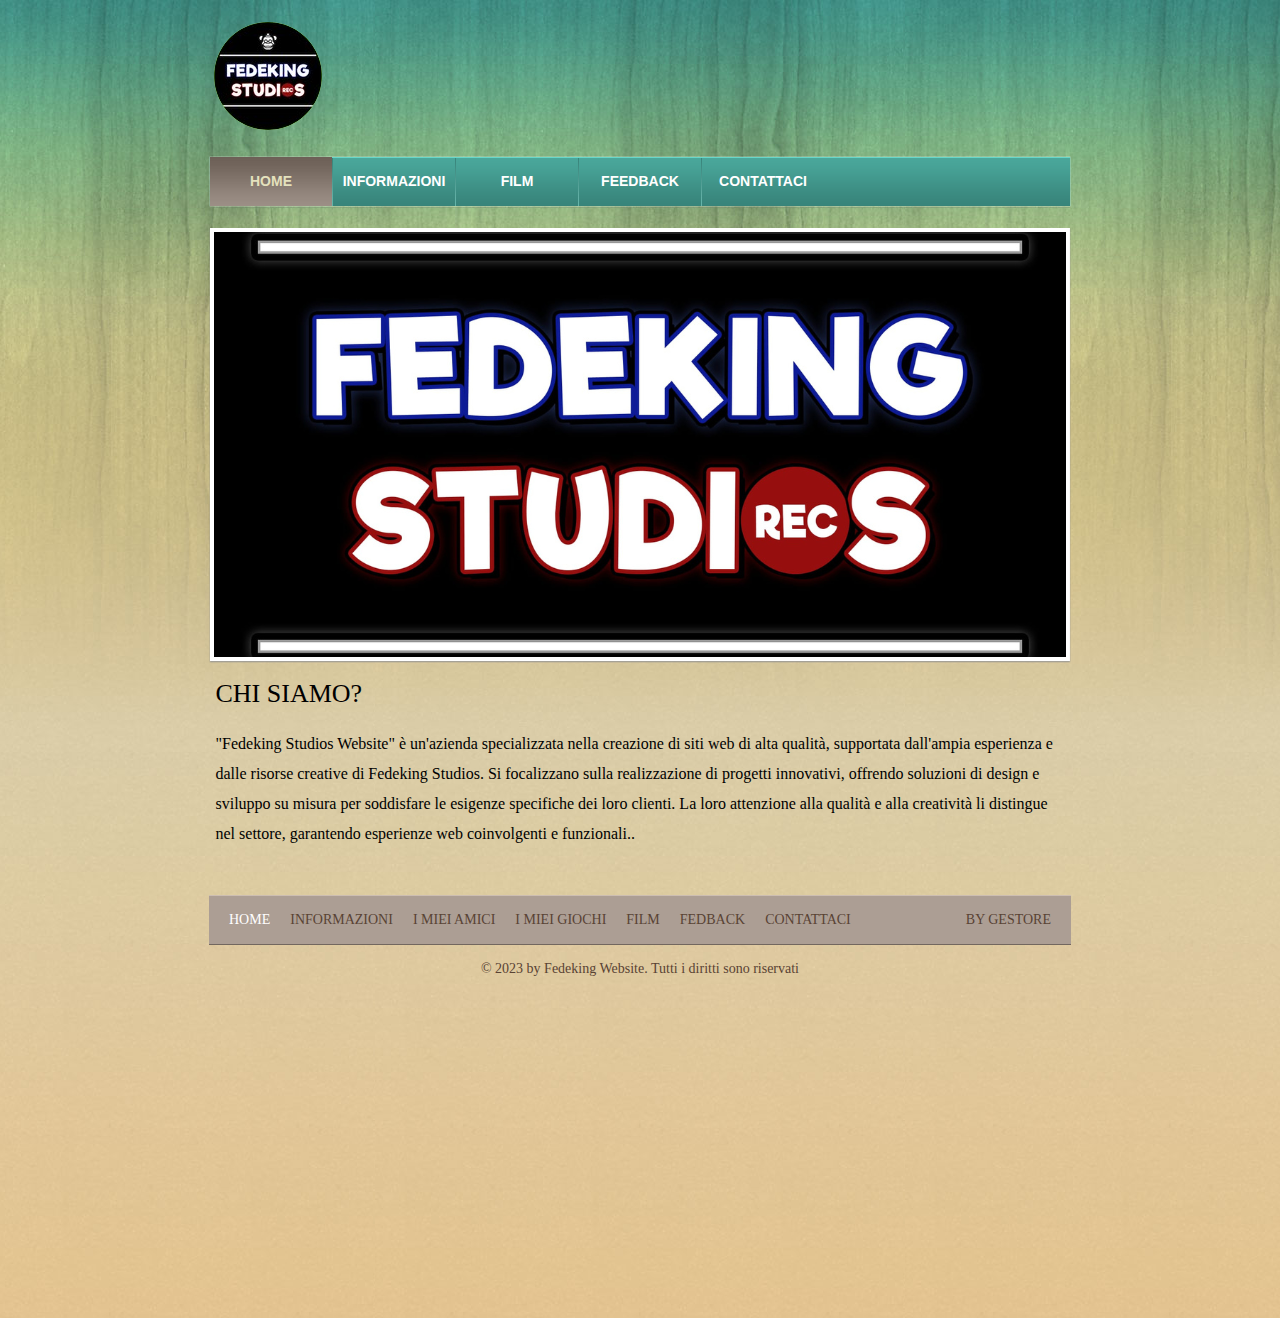
<file: index.html>
<!DOCTYPE html>
<!-- Website template by freewebsitetemplates.com -->
<html>
<head>
	<meta charset="UTF-8">
	<title>Fedeking Studios website</title>
	<link rel="stylesheet" href="css/style.css" type="text/css">
</head>
<body>
	<div id="background">
		<div id="page">
			<div id="header">
				<div id="logo">
					<a href="index.html"><img src="images/logo.png" alt="LOGO" height="112" width="118"></a>
				</div>
				<div id="navigation">
					<ul>
						<li class="selected">
							<a href="index.html">Home</a>
						</li>
						<li>
							<a href="about.html">Informazioni</a>
						<li>
							<a href="foods.html">Film</a>
						</li>
						<li>
							<a href="news.html">Feedback</a>
						</li>
						<li>
							<a href="contact.html">Contattaci</a>
						</li>
					</ul>
				</div>
			</div>
			<div id="contents">
				<div id="adbox">
					<img src="images/sea-sound.jpg" alt="Img">
					<h1>Chi siamo?</h1>
					<p>
						"Fedeking Studios Website" è un'azienda specializzata nella creazione di siti web di alta qualità, supportata dall'ampia esperienza e dalle risorse creative di Fedeking Studios. Si focalizzano sulla realizzazione di progetti innovativi, offrendo soluzioni di design e sviluppo su misura per soddisfare le esigenze specifiche dei loro clienti. La loro attenzione alla qualità e alla creatività li distingue nel settore, garantendo esperienze web coinvolgenti e funzionali.</a>.
					</p>
				</div>
				
				
			
				
				</div>
	</div>
	<div id="footer">
		<div>
			<ul class="navigation">
				<li class="active">
					<a href="index.html">Home</a>
				</li>
				<li>
					<a href="about.html">Informazioni</a>
				</li>
				<li>
					<a href="rooms.html">i miei amici</a>
				</li>
				<li>
					<a href="dives.html">I miei giochi</a>
				</li>
				<li>
					<a href="foods.html">Film</a>
				</li>
				<li>
					<a href="news.html">Fedback</a>
				</li>
				<li>
					<a href="contact.html">Contattaci</a>
				</li>
			</ul>
			<div>by gestore</div>
		</div>
		<p>
			© 2023 by Fedeking Website. Tutti i diritti sono riservati
		</p>
	</div>
</div>
</body>
</html>
</file>
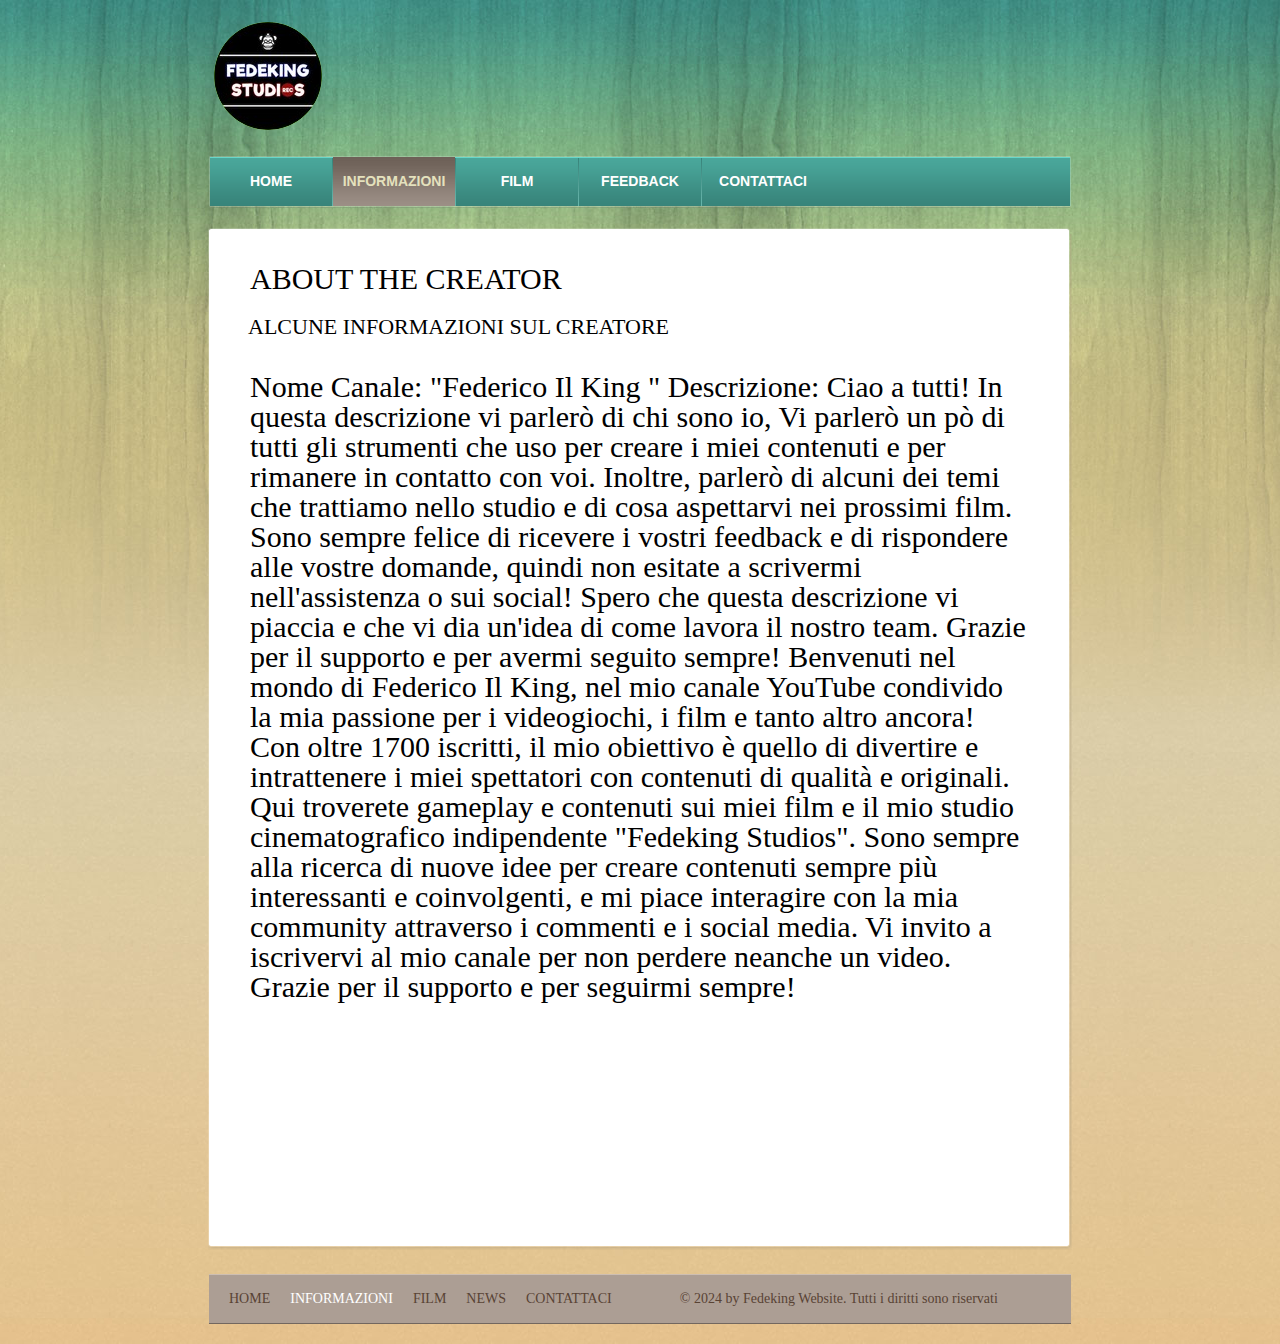
<file: about.html>
<!DOCTYPE html>
<!-- Website template by freewebsitetemplates.com -->
<html>
<head>
	<meta charset="UTF-8">
	<title>Fedeking Studios website</title>
	<link rel="stylesheet" href="css/style.css" type="text/css">
</head>
<body>
	<div id="background">
		<div id="page">
			<div id="header">
				<div id="logo">
					<a href="index.html"><img src="images/logo.png" alt="LOGO" height="112" width="118"></a>
				</div>
				<div id="navigation">
					<ul>
						<li>
							<a href="index.html">Home</a>
						</li>
						<li class="selected">
							<a href="about.html">Informazioni</a>
						</li>
						
						<li>
							<a href="foods.html">film</a>
						</li>
						<li>
							<a href="news.html">Feedback</a>
						</li>
						<li>
							<a href="contact.html">Contattaci</a>
						</li>
					</ul>
				</div>
			</div>
			<div id="contents">
				<div class="box">
					<div>
						<div class="body">
							<h1>About the creator</h1>
							<h2>alcune informazioni sul creatore</h2>
							<p>Nome Canale: "Federico Il King " Descrizione: Ciao a tutti! In questa descrizione vi parlerò di chi sono io, Vi parlerò un pò di tutti gli strumenti che uso per creare i miei contenuti e per rimanere in contatto con voi. Inoltre, parlerò di alcuni dei temi che trattiamo nello studio e di cosa aspettarvi nei prossimi film. Sono sempre felice di ricevere i vostri feedback e di rispondere alle vostre domande, quindi non esitate a scrivermi nell'assistenza o sui social! Spero che questa descrizione vi piaccia e che vi dia un'idea di come lavora il nostro team. Grazie per il supporto e per avermi seguito sempre!

								Benvenuti nel mondo di Federico Il King, nel mio canale YouTube condivido la mia passione per i videogiochi, i film e tanto altro ancora! Con oltre 1700 iscritti, il mio obiettivo è quello di divertire e intrattenere i miei spettatori con contenuti di qualità e originali. Qui troverete gameplay e contenuti sui miei film e il mio studio cinematografico indipendente "Fedeking Studios". Sono sempre alla ricerca di nuove idee per creare contenuti sempre più interessanti e coinvolgenti, e mi piace interagire con la mia community attraverso i commenti e i social media. Vi invito a iscrivervi al mio canale per non perdere neanche un video. Grazie per il supporto e per seguirmi sempre!
								</p>
								


 
 
  

  


  <div>
</div>
</div>
</div>
</div>

</div>
</div>
<div id="footer">
<div>
<ul class="navigation">
<li>
<a href="index.html">Home</a>
</li>
<li class="active">
<a href="about.html">Informazioni</a>
</li>
<li>
<a href="foods.html">Film</a>
</li>
<li>
<a href="news.html">News</a>
</li>
<li>
<a href="contact.html">Contattaci</a>
</li>
</ul>
<p>
	ㅤㅤㅤㅤㅤㅤㅤㅤㅤㅤㅤㅤㅤㅤㅤㅤㅤㅤㅤㅤㅤㅤㅤㅤㅤㅤㅤㅤㅤㅤ© 2024 by Fedeking Website. Tutti i diritti sono riservati
</p>

</body>
</html>
</file>
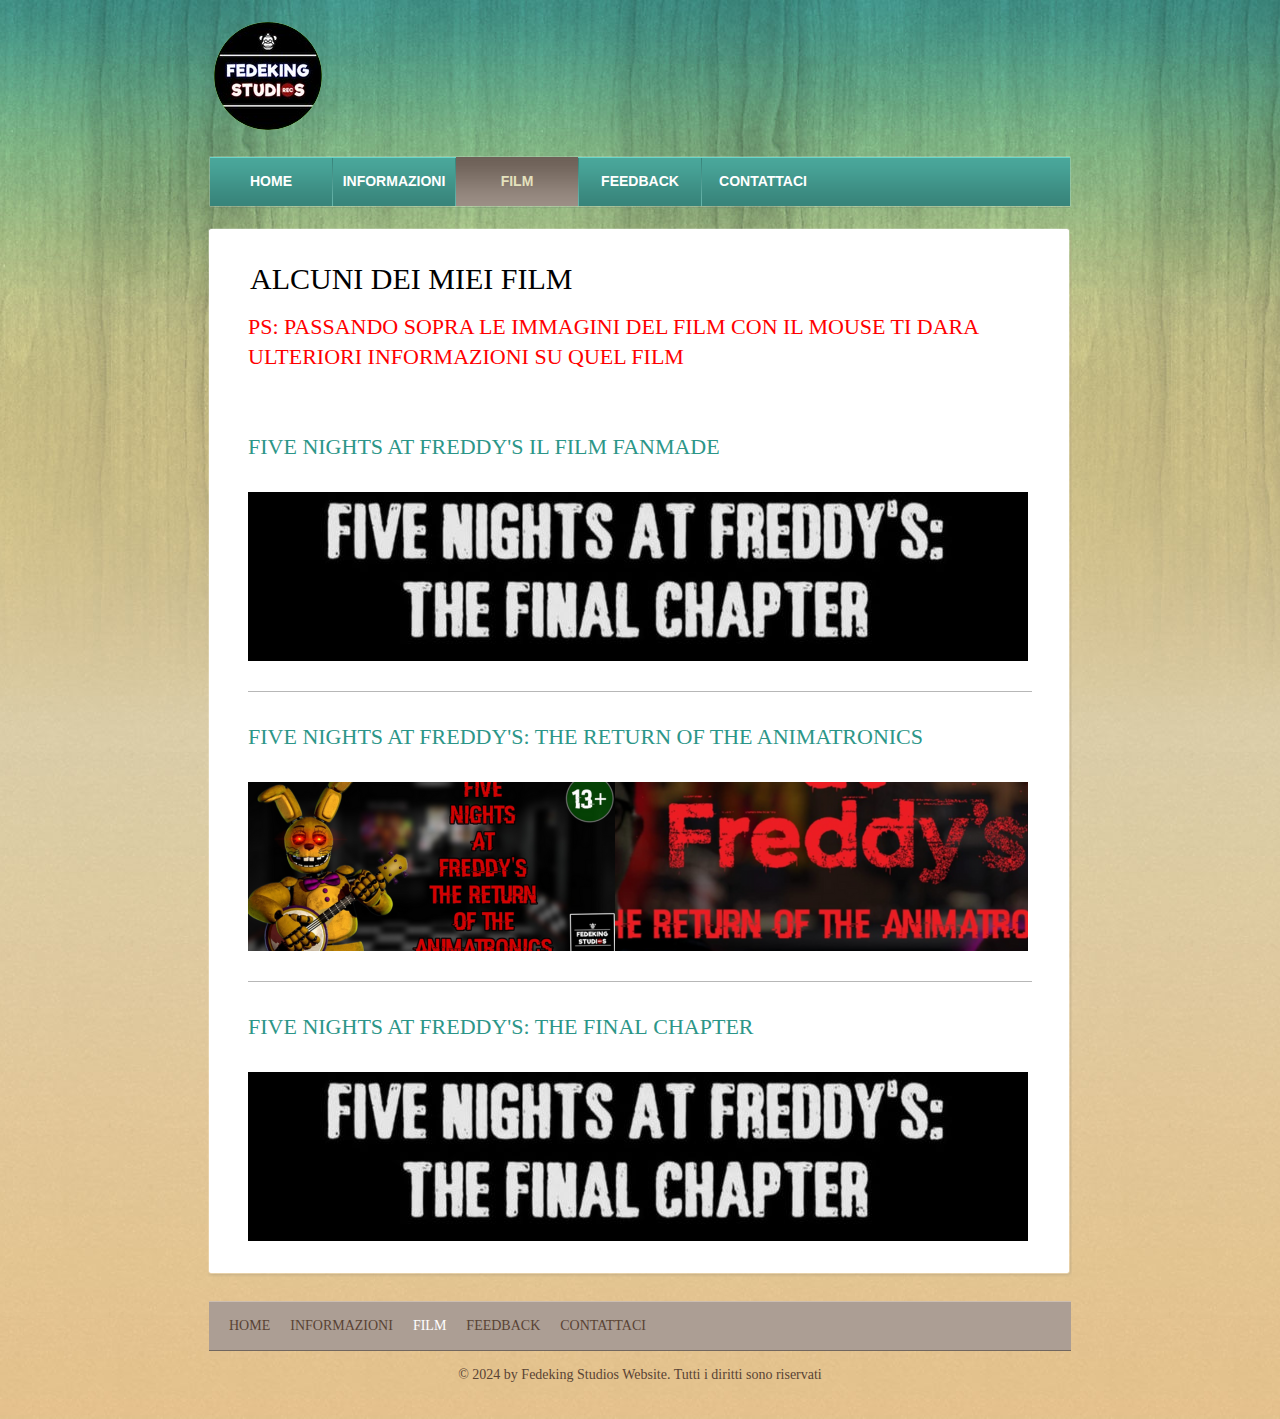
<file: foods.html>
<!DOCTYPE html>
<!-- Website template by freewebsitetemplates.com -->
<html>
<head>
	<meta charset="UTF-8">
	<title>Fedeking Studios website</title>
	<link rel="stylesheet" href="css/style.css" type="text/css">
</head>
<body>
	<div id="background">
		<div id="page">
			<div id="header">
				<div id="logo">
					<a href="index.html"><img src="images/logo.png" alt="LOGO" height="112" width="118"></a>
				</div>
				<div id="navigation">
					<ul>
						<li>
							<a href="index.html">Home</a>
						</li>
						<li>
							<a href="about.html">Informazioni</a>
						</li>
						<li class="selected">
							<a href="foods.html">Film</a>
						</li>
						<li>
							<a href="news.html">Feedback</a>
						</li>
						<li>
							<a href="contact.html">Contattaci</a>
						</li>
					</ul>
				</div>
			</div>
			<div id="contents">
				<div class="box">
					<div>
						<div class="body">
							<h1>alcuni dei miei film</h1>
							<h2 style="color: #FF0000;">PS: passando sopra le immagini del film con il mouse ti dara ulteriori informazioni su quel film</h2>

							<ul id="foods">
			
								<li>
									<h2><a href="foods.html">five nights at freddy's il film fanmade</a></h2>
									<div class="infos">
										<a href="foods.html"><img src="images/buffet.jpg" alt="Img" height="169" width="780"><span class="cover"></span></a>
										<p>
											<span>Trama</span>Micheal Afton torna da lavoro si mette a dormire fa degli incubi e uccide suo padre William
										</p>
									</div>
								</li>
					                <li>
									<h2><a href="foods.html">five nights at freddy's: the return of the animatronics</a></h2>
									<div class="infos">
										<a href="foods.html"><img src="images/pizza.png" alt="Img" height="169" width="780"><span class="cover"></span></a>
										<p>
											<span>Trama</span>Gli animatronics sono tornati insieme a William per uccidere Micheal
										</p>
									</div>
								</li>
								<li>
									<h2><a href="foods.html">Five Nights At Freddy's: The Final Chapter</a></h2>
									<div class="infos">
										<a href="foods.html"><img src="images/buffet.jpg" alt="Img" height="169" width="780"><span class="cover"></span></a>
										<p>
											<span>Trama</span>IN ARRIVO...
										</p>
									</div>
								</li>
						</div>
					</div>
				</div>
			</div>
		</div>
		<div id="footer">
			<div>
				<ul class="navigation">
					<li>
						<a href="index.html">Home</a>
					</li>
					<li>
						<a href="about.html">Informazioni</a>
					</li>
					<li class="active">
						<a href="foods.html">Film</a>
					</li>
					<li>
						<a href="news.html">Feedback</a>
					</li>
					<li>
						<a href="contact.html">Contattaci</a>
					</li>
				</ul>
				
			</div>
			<p>
				© 2024 by Fedeking Studios Website. Tutti i diritti sono riservati
			</p>
		</div>
	</div>
</body>
</html>
</file>
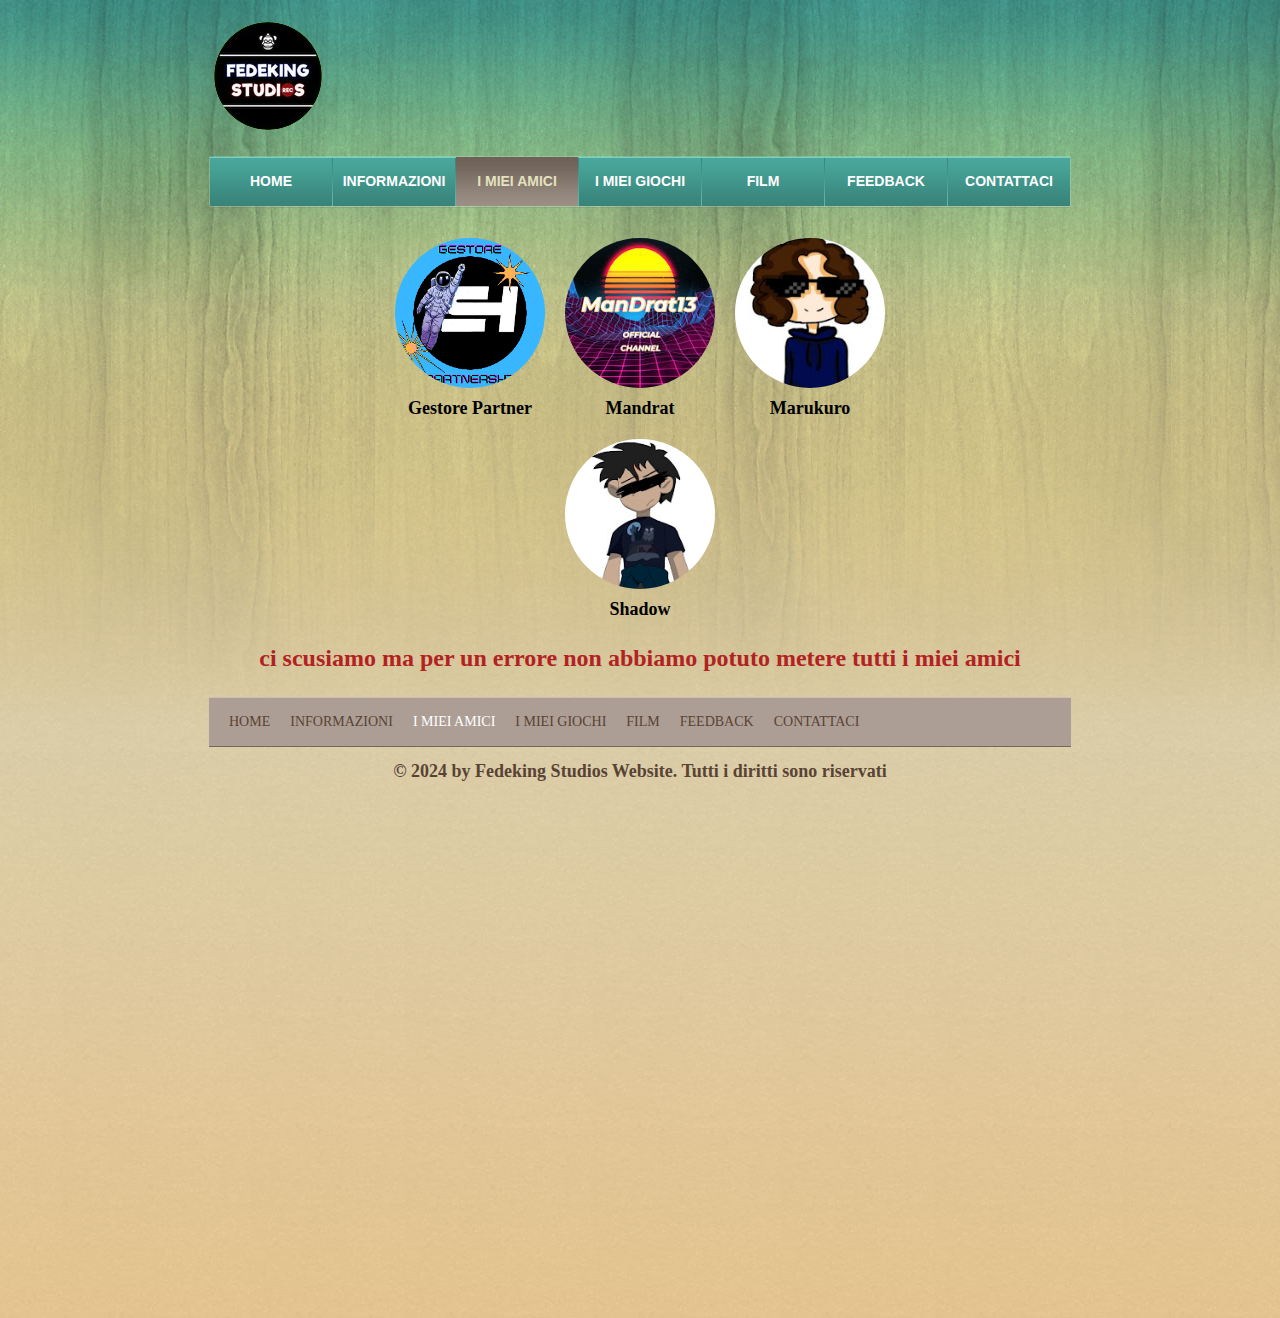
<file: rooms.html>
<!DOCTYPE html>
<!-- Website template by freewebsitetemplates.com -->
<html>
<head>
	<meta charset="UTF-8">
	<title>Fedeking Studios website</title>
	<link rel="stylesheet" href="css/friend.css" type="text/css">
</head>
<body>
	<div id="background">
		<div id="page">
			<div id="header">
				<div id="logo">
					<a href="index.html"><img src="images/logo.png" alt="LOGO" height="112" width="118"></a>
				</div>
				<div id="navigation">
					<ul>
						<li>
							<a href="index.html">Home</a>
						</li>
						<li>
							<a href="about.html">Informazioni</a>
						</li>
						<li class="selected">
							<a href="rooms.html">I miei Amici</a>
						</li>
						<li>
							<a href="dives.html">I miei giochi</a>
						</li>
						<li>
							<a href="foods.html">Film</a>
						</li>
						<li>
							<a href="news.html">Feedback</a>
						</li>
						<li>
							<a href="contact.html">Contattaci</a>
						</li>
					</ul>
				</div>
<head>
	<title>I miei amici</title>
</head>
<body>
	<div class="container">
		<div class="friend">
			<img src="friend-image/gestore.png" alt="Amico 1">
			<p>Gestore Partner</p>
		</div>
		<div class="friend">
			<img src="friend-image/mandrat.png" alt="Amico 2">
			<p>Mandrat</p>
		</div>
		<div class="friend">
			<img src="friend-image/marukuro.png" alt="Amico 3">
			<p>Marukuro</p>
		</div>
	<div class="friend">
		<img src="friend-image/shadow.png" alt="Amico 3">
		<p>Shadow</p>
		<h2><span style="color: yellow; font-size: 1.2em;"></span> <span style="color: firebrick;">ci scusiamo ma per un errore non abbiamo potuto metere tutti i miei amici</h2>	</span> <span style="color: yellow; font-size: 1.2em;"></span>
</body>
<div id="footer">
    <div>
        <ul class="navigation">
            <li>
                <a href="index.html">Home</a>
            </li>
            <li>
                <a href="about.html">Informazioni</a>
            </li>
            <li class="active">
                <a href="rooms.html">I miei amici</a>
            </li>
            <li>
                <a href="dives.html">I miei giochi</a>
            </li>
            <li>
                <a href="foods.html">Film</a>
            </li>
            <li>
                <a href="news.html">Feedback</a>
            </li>
            <li>
                <a href="contact.html">Contattaci</a>
            </li>
        </ul>
        
    </div>
    <p>
        © 2024 by Fedeking Studios Website. Tutti i diritti sono riservati
    </p>
</div>
</div>
</body>
</html>
</html>
</file>
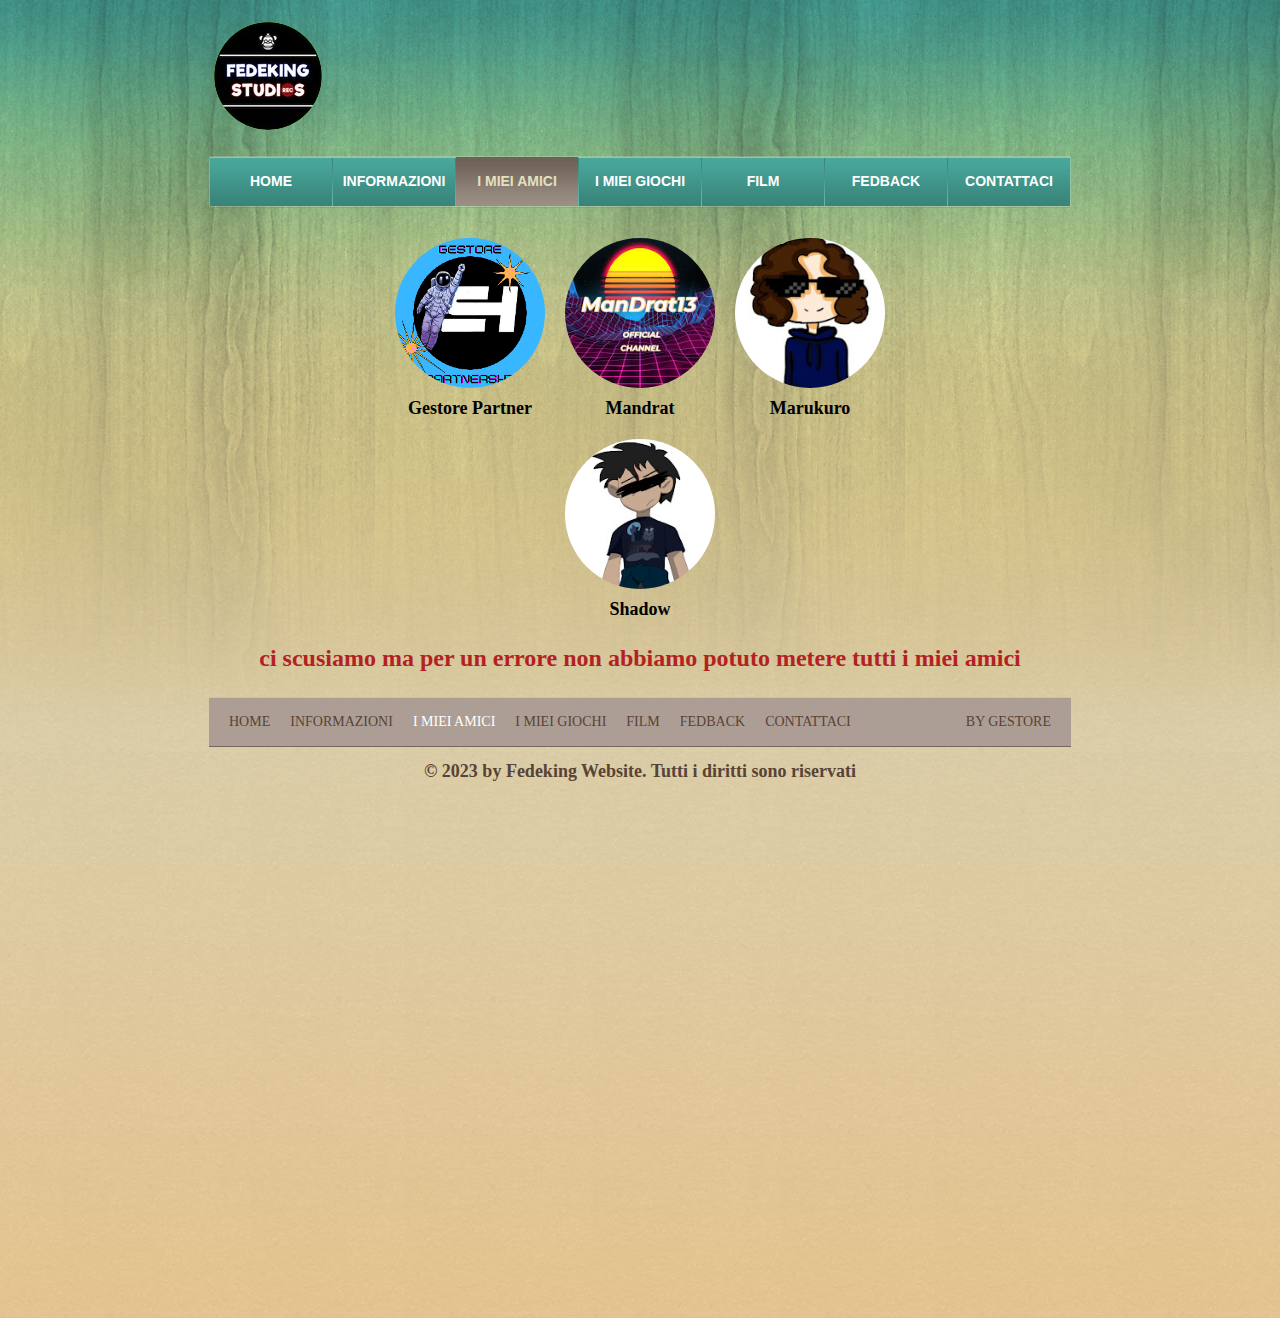
<file: test finale.html>
<!DOCTYPE html>
<!-- Website template by freewebsitetemplates.com -->
<html>
<head>
	<meta charset="UTF-8">
	<title>Fedeking Studios website</title>
	<link rel="stylesheet" href="css/friend.css" type="text/css">
</head>
<body>
	<div id="background">
		<div id="page">
			<div id="header">
				<div id="logo">
					<a href="index.html"><img src="images/logo.png" alt="LOGO" height="112" width="118"></a>
				</div>
				<div id="navigation">
					<ul>
						<li>
							<a href="index.html">Home</a>
						</li>
						<li>
							<a href="about.html">Informazioni</a>
						</li>
						<li class="selected">
							<a href="rooms.html">I miei Amici</a>
						</li>
						<li>
							<a href="dives.html">I miei giochi</a>
						</li>
						<li>
							<a href="foods.html">Film</a>
						</li>
						<li>
							<a href="news.html">Fedback</a>
						</li>
						<li>
							<a href="contact.html">Contattaci</a>
						</li>
					</ul>
				</div>
<head>
	<title>I miei amici</title>
</head>
<body>
	<div class="container">
		<div class="friend">
			<img src="friend-image/gestore.png" alt="Amico 1">
			<p>Gestore Partner</p>
		</div>
		<div class="friend">
			<img src="friend-image/mandrat.png" alt="Amico 2">
			<p>Mandrat</p>
		</div>
		<div class="friend">
			<img src="friend-image/marukuro.png" alt="Amico 3">
			<p>Marukuro</p>
		</div>
	<div class="friend">
		<img src="friend-image/shadow.png" alt="Amico 3">
		<p>Shadow</p>
		<h2><span style="color: yellow; font-size: 1.2em;"></span> <span style="color: firebrick;">ci scusiamo ma per un errore non abbiamo potuto metere tutti i miei amici</h2>	</span> <span style="color: yellow; font-size: 1.2em;"></span>
</body>
<div id="footer">
    <div>
        <ul class="navigation">
            <li>
                <a href="index.html">Home</a>
            </li>
            <li>
                <a href="about.html">Informazioni</a>
            </li>
            <li class="active">
                <a href="rooms.html">I miei amici</a>
            </li>
            <li>
                <a href="dives.html">I miei giochi</a>
            </li>
            <li>
                <a href="foods.html">Film</a>
            </li>
            <li>
                <a href="news.html">Fedback</a>
            </li>
            <li>
                <a href="contact.html">Contattaci</a>
            </li>
        </ul>
        <div>by gestore</div>
    </div>
    <p>
        © 2023 by Fedeking Website. Tutti i diritti sono riservati
    </p>
</div>
</div>
</body>
</html>
</html>
</file>
<file: css/style.css>
/* Website template by freewebsitetemplates.com */
body {
	background: #ffb744 url(../images/bg-body.jpg) repeat left bottom;
	font-family: "Times New Roman", Times, serif;
	margin: 0;
}
#background {
	background: url(../images/bg-pattern.jpg) repeat-x center top;
	min-height: 1318px;
}
#page {
	width: 960px;
	margin: 0 auto;
}
img {
	border: 0;
}
/*------------------------------ Sprites ------------------------------*/
#navigation li, #navigation li a:hover, #navigation li.selected a {
	background-image: url(../images/bg-menu.png);
	background-repeat: repeat-x;
}
#contents div.box, #contents div.box > div, #contents div.body {
	background-image: url(../images/content-box.png);
	background-repeat: no-repeat;
}
#main div.box, #main div.box > div, #main div.box > div > div {
	background-image: url(../images/bg-box.png);
	background-repeat: no-repeat;
}
/*------------------------------ HEADER ------------------------------*/
#header {
	margin-bottom: 20px;
	padding-top: 20px;
}
/** Logo **/
#logo {
	float: left;
	margin-bottom: 20px;
	margin-left: 49px;
}
/** Navigation **/
#navigation {
	background: url(../images/bg-navigation.png) no-repeat;
	clear: both;
	height: 50px;
	width: 860px;
	margin: 0 auto;
	padding: 1px;
}
#navigation ul {
	display: inline-block;
	width: 860px;
	list-style: none;
	margin: 0;
	padding: 0;
}
#navigation li {
	float: left;
	background-position: 0 -118px;
	background-repeat: no-repeat;
	height: 49px;
	width: 122px;
	margin: 0;
	padding-left: 1px;
	text-align: center;
}
#navigation li:first-child {
	background: none;
	margin-left: 0;
	padding-left: 0;
}
#navigation li a {
	color: #fff;
	display: block;
	font: bold 14px/48px Arial, Helvetica, sans-serif;
	height: 49px;
	text-decoration: none;
	text-transform: uppercase;
}
#navigation li a:hover {
	background-position: 0 -59px;
	color: #6d6157;
}
#navigation li.selected a {
	background-position: 0 0;
	color: #e4e1bd;
}
/*------------------------------ CONTENTS ------------------------------*/
#contents {
	display: inline-block;
	width: 865px;
	padding: 0 47px;
}
#contents h1 {
	color: #000000;
	font: 26px/30px "Times New Roman", Times, serif;
	margin: 18px 0 20px;
	padding-left: 2px;
	text-transform: uppercase;
}
#contents div.body h1, #contents h2 {
	color: #000000;
	font: 30px/30px "Times New Roman", Times, serif;
	margin: 0 0 18px;
	text-transform: uppercase;
}
#contents h2 {
	font-size: 22px;
	margin: 0 0 30px;
}
#contents h2 a {
	color: #2c9688;
	text-decoration: none;
}
#contents p {
	color: #000000;
	font-size: 30px;
	line-height: 30px;
	margin: 0;
	padding: 0 0 24px 2px;
}
#contents p a {
	color: #5a4535;
}
#contents p a:hover, #news div.sidebar ul li a:hover {
	color: #917157;
}
/** box-shadow **/
#contents div.box {
	background-position: left bottom;
	margin-bottom: 20px;
	margin-left: 1px;
	padding: 0 0 6px;
}
#contents div.box > div {
	background-position: -1745px top;
	padding: 6px 0 0;
}
#contents div.body {
	background-position: -871px top;
	background-repeat: repeat-y;
	min-height: 980px;
	padding: 30px 40px 0;
}
/** Adbox **/
#adbox {
	background: url(../images/bg-adbox.png) no-repeat left top;
	width: 852px;
	margin: 0 auto;
	padding: 4px 5px 18px;
}
#adbox p {
	font-size: 16px;
}
.ads {
	float: right;
	width: 220px;
	border-left: 1px solid #bbbbbb;
	margin-left: 20px;
	padding-left: 20px;
}
hr {
	border:0;
	border-top: 1px solid #bbbbbb;
	margin-bottom: 30px;
}
/** MAIN **/
#main {
	float: left;
	min-height: 100px;
	width: 566px;
}
#main div.box {
	background-position: left bottom;
	margin-bottom: 12px;
	padding: 0 0 6px;
}
#main div.box > div {
	background-position: -1145px top;
	padding: 6px 0 0;
}
#main div.box > div > div {
	background-position: -572px top;
	background-repeat: repeat-y;
	padding: 17px;
}
#main div.box h3 {
	color: #316e66;
	font-weight: normal;
	letter-spacing: 1px;
	border-bottom: 1px dotted #9c8964;
	margin: 0;
	padding: 0 0 12px;
	text-transform: uppercase;
}
#main div.box h4 {
	font: 22px/24px "Times New Roman", Times, serif;
	font-weight: normal;
	margin: 6px 0 0;
}
#main div.box h4 a {
	color: #5a4535;
	text-decoration: none;
}
#main div.box ul {
	list-style: none;
	margin: 0;
	padding: 0;
}
#main div.box ul li {
	border-bottom: 1px dotted #9c8964;
}
#main div.box ul li span {
	color: #5a4535;
	display: block;
	font-size: 14px;
	margin-bottom: 12px;
}
#main div.box ul li p {
	line-height: 24px;
	padding: 0 0 3px;
}
/** SIDEBAR **/
#sidebar {
	float: right;
	height: auto;
	width: 285px;
}
#sidebar div.section {
	height: 144px;
	margin-bottom: 12px;
}
#sidebar div.section:first-child {
	padding: 3px 0 0;
}
#sidebar div.section > a:hover {
	filter:alpha(opacity=60);
	opacity: 0.6;
}
/** testimonials **/
#contents div#testimonials h3 {
	color: #2c9688;
	font-weight: normal;
	letter-spacing: 1px;
	border-bottom: 0;
	padding-bottom: 0;
}
#testimonials p {
	display: inline-block;
	line-height: 24px;
	padding-bottom: 3px;
}
#testimonials p span {
	float: right;
}
#testimonials p span a {
	color: #2c9688;
	text-decoration: none;
}
#testimonials p span a:hover {
	color: #2c9688;
}
/** Rooms, Foods Dive Sites **/
#rooms, #foods, #sites {
	list-style: none;
	margin: 0;
	padding: 0;
}
#rooms li, #foods li, #sites li {
	display: inline-block;
	width: 784px;
	border-top: 1px solid #b7b7b7;
	padding: 30px 0;
	position: relative;
}
#rooms li:first-child, #foods li:first-child, #sites li:first-child {
	border-top: 0;
}
#rooms li img {
	float: left;
	border: 1px solid #2c9688;
	margin-right: 15px;
}
#rooms .rate {
	color: #316e66;
	display: inline-block;
	font: 16px/35px "Times New Roman", Times, serif;
	height: 35px;
	width: 138px;
	border: 1px solid #5a4535;
	text-align: center;
	position: absolute;
	bottom: 30px;
}
/** Food **/
#foods li > div.infos {
	height: 169px;
	width: 780px;
	position: relative;
}
#foods li > div.infos p {
	background: url(../images/bg-foodDetail.png) repeat;
	color: #316e66;
	display: none;
	height: 60px;
	width: 740px;
	padding: 6px 20px 0;
	position: absolute;
	left: 0;
	bottom: 0;
}
#foods li > div.infos p span {
	display: block;
	font: 22px/22px "Times New Roman", Times, serif;
}
#foods li > div.infos:hover span.cover {
	background: url(../images/bg-foodInfos.png) repeat;
	display: inline-block;
	height: 100%;
	width: 100%;
	position: absolute;
	left: 0;
	top: 0;
}
#foods li > div.infos:hover p {
	display: block;
}
/** Dive Site **/
#sites li {
	padding-bottom: 0;
}
#sites li img {
	float: right;
	border: 1px solid #2c9688;
	margin-left: 15px;
}
/** News **/
#news {
	display: inline-block;
	width: 784px;
}
#news > div {
	width: 560px;
	border-right: 1px solid #bbbbbb;
	padding-right: 35px;
}
#news > div img {
	border: 1px solid #2c9688;
	margin-bottom: 20px;
}
#news > div h2 {
	margin-bottom: 12px;
}
#news > div span {
	color: #5a4535;
	display: block;
	font: 15px/24px "Times New Roman", Times, serif;
	margin-bottom: 30px;
}
#news > div span.author {
	color: #2c9688;
	display: block;
	font-size: 14px;
	margin-bottom: 20px;
}
#news div.sidebar {
	float: right;
	width: 160px;
	border: 0;
	padding: 0;
}
#news div.sidebar h3 {
	color: #2c9688;
	font-size: 20px;
	font-weight: normal;
	border-top: 1px solid #b7b7b7;
	margin: 0 0 12px;
	padding-top: 18px;
	text-transform: uppercase;
}
#news div.sidebar h3:first-child {
	border: 0;
	padding-top: 0px;
}
#news div.sidebar ul {
	list-style: none;
	margin: 0 0 8px;
	padding: 0;
}
#news div.sidebar ul li a {
	color: #5a4535;
	display: inline-block;
	font-size: 15px;
	margin-bottom: 6px;
	text-decoration: none;
}
#news ul li {
	margin-bottom: 12px;
}
/** Contact **/
#contact form {
	float: right;
	color: #5a4535;
	height: 320px;
	width: 420px;
	border: 1px solid #5a4535;
	padding: 19px 19px 6px;
}
#contact form table {
	border-collapse: collapse;
}
#contact form table td {
	padding-bottom: 6px;
}
#contact table td:first-child {
	font-size: 14px;
	line-height: 30px;
	width: 180px;
	text-transform: uppercase;
}
#contact table td.txtarea {
	vertical-align: top;
}
#contact form input {
	height: 17px;
	line-height: 17px;
	width: 278px;
	border: 1px solid #5a4535;
	border-radius: 2px;
}
#contact textarea {
	height: 143px;
	line-height: 17px;
	width: 338px;
	border: 1px solid #5a4535;
	border-radius: 2px;
	overflow: auto;
	resize: none;
}
#contact input.btn {
	background: url(../images/btn-send.png) no-repeat -70px 0;
	cursor: pointer;
	height: 26px;
	width: 60px;
	border: 0;
	padding: 0;
	margin: 0;
}
#contact input.btn:hover {
	background-position: 0 0;
}
#contact p span {
	display: block;
	text-transform: uppercase;
}
/*------------------------------ FOOTER ------------------------------*/
#footer {
	color: #594334;
	font-size: 14px;
	line-height: 48px;
	margin: -38px 0 20px;
	padding-top: 42px;
	text-transform: uppercase;
}
#footer > div {
	background-color: #ac9e94;
	height: 48px;
	width: 822px;
	border-bottom: 1px solid #72675f;
	border-top: 1px solid #cdbeb2;
	margin: 0 auto;
	padding: 0 20px;
	text-align: right;
}
#footer ul.navigation {
	float: left;
	display: inline-block;
	list-style: none;
	margin: 0;
	padding: 0;
}
#footer ul.navigation li {
	float: left;
	margin-right: 10px;
}
#footer ul.navigation li a {
	color: #594334;
	padding: 0 5px;
	text-decoration: none;
}
#footer ul.navigation li:first-child a {
	border-left: 0;
	padding-left: 0;
}
#footer ul.navigation li a:hover {
	color: #eee7c3;
}
#footer ul.navigation li.active a {
	color: #fff;
}
#footer p {
	margin: 0;
	text-align: center;
	text-transform: none;
}
/** Connect **/
#connect {
	float: right;
	display: inline-block;
	line-height: 26px;
	margin: 12px 0 0;
}
#connect a {
	background: url(../images/icons.png) no-repeat;
	display: inline-block;
	height: 23px;
	width: 23px;
	margin-left: 10px;
}
#connect a.pinterest {
	background-position: 0 -33px;
}
#connect a.facebook {
	background-position: 0 -98px;
}
#connect a.twitter {
	background-position: 0 -164px;
	width: 28px;
}
#connect a.googleplus {
	background-position: 0 -230px;
}
#connect a.pinterest:hover {
	background-position: 0 0;
}
#connect a.facebook:hover {
	background-position: 0 -65px;
}
#connect a.twitter:hover {
	background-position: 0 -131px;
}
#connect a.googleplus:hover {
	background-position: 0 -197px;
}
</file>
<file: css/friend.css>
.container {
	display: flex;
	flex-wrap: wrap;
	justify-content: center;
	align-items: center;
	padding: 20px;
	box-sizing: border-box;
}

.friend {
	display: flex;
	flex-direction: column;
	align-items: center;
	margin: 10px;
	text-align: center;
}

.friend img {
	border-radius: 50%;
	width: 150px;
	height: 150px;
	object-fit: cover;
	object-position: center;
	margin-bottom: 10px;
}

.friend p {
	font-weight: bold;
	font-size: 18px;
	margin: 0;
}




/* Website template by freewebsitetemplates.com */
body {
background: #ffb744 url(../images/bg-body.jpg) repeat left bottom;
font-family: "Times New Roman", Times, serif;
margin: 0;
}
#background {
background: url(../images/bg-pattern.jpg) repeat-x center top;
min-height: 1318px;
}
#page {
width: 960px;
margin: 0 auto;
}
img {
border: 0;
}
/*------------------------------ Sprites ------------------------------*/
#navigation li, #navigation li a:hover, #navigation li.selected a {
background-image: url(../images/bg-menu.png);
background-repeat: repeat-x;
}
#contents div.box, #contents div.box > div, #contents div.body {
background-image: url(../images/content-box.png);
background-repeat: no-repeat;
}
#main div.box, #main div.box > div, #main div.box > div > div {
background-image: url(../images/bg-box.png);
background-repeat: no-repeat;
}
/*------------------------------ HEADER ------------------------------*/
#header {
margin-bottom: 20px;
padding-top: 20px;
}
/** Logo **/
#logo {
float: left;
margin-bottom: 20px;
margin-left: 49px;
}
/** Navigation **/
#navigation {
background: url(../images/bg-navigation.png) no-repeat;
clear: both;
height: 50px;
width: 860px;
margin: 0 auto;
padding: 1px;
}
#navigation ul {
display: inline-block;
width: 860px;
list-style: none;
margin: 0;
padding: 0;
}
#navigation li {
float: left;
background-position: 0 -118px;
background-repeat: no-repeat;
height: 49px;
width: 122px;
margin: 0;
padding-left: 1px;
text-align: center;
}
#navigation li:first-child {
background: none;
margin-left: 0;
padding-left: 0;
}
#navigation li a {
color: #fff;
display: block;
font: bold 14px/48px Arial, Helvetica, sans-serif;
height: 49px;
text-decoration: none;
text-transform: uppercase;
}
#navigation li a:hover {
background-position: 0 -59px;
color: #6d6157;
}
#navigation li.selected a {
background-position: 0 0;
color: #e4e1bd;
}
/*------------------------------ CONTENTS ------------------------------*/
#contents {
display: inline-block;
width: 865px;
padding: 0 47px;
}
#contents h1 {
color: #316e66;
font: 26px/30px "Times New Roman", Times, serif;
margin: 18px 0 20px;
padding-left: 2px;
text-transform: uppercase;
}
#contents div.body h1, #contents h2 {
color: #316e66;
font: 30px/30px "Times New Roman", Times, serif;
margin: 0 0 18px;
text-transform: uppercase;
}
#contents h2 {
font-size: 22px;
margin: 0 0 30px;
}
#contents h2 a {
color: #2c9688;
text-decoration: none;
}
#contents p {
color: #5a4535;
font-size: 15px;
line-height: 30px;
margin: 0;
padding: 0 0 24px 2px;
}
#contents p a {
color: #5a4535;
}
#contents p a:hover, #news div.sidebar ul li a:hover {
color: #917157;
}
/** box-shadow **/
#contents div.box {
background-position: left bottom;
margin-bottom: 20px;
margin-left: 1px;
padding: 0 0 6px;
}
#contents div.box > div {
background-position: -1745px top;
padding: 6px 0 0;
}
#contents div.body {
background-position: -871px top;
background-repeat: repeat-y;
min-height: 980px;
padding: 30px 40px 0;
}
/** Adbox **/
#adbox {
background: url(../images/bg-adbox.png) no-repeat left top;
width: 852px;
margin: 0 auto;
padding: 4px 5px 18px;
}
#adbox p {
font-size: 16px;
}
.ads {
float: right;
width: 220px;
border-left: 1px solid #bbbbbb;
margin-left: 20px;
padding-left: 20px;
}
hr {
border:0;
border-top: 1px solid #bbbbbb;
margin-bottom: 30px;
}
/** MAIN **/
#main {
float: left;
min-height: 100px;
width: 566px;
}
#main div.box {
background-position: left bottom;
margin-bottom: 12px;
padding: 0 0 6px;
}
#main div.box > div {
background-position: -1145px top;
padding: 6px 0 0;
}
#main div.box > div > div {
background-position: -572px top;
background-repeat: repeat-y;
padding: 17px;
}
#main div.box h3 {
color: #316e66;
font-weight: normal;
letter-spacing: 1px;
border-bottom: 1px dotted #9c8964;
margin: 0;
padding: 0 0 12px;
text-transform: uppercase;
}
#main div.box h4 {
font: 22px/24px "Times New Roman", Times, serif;
font-weight: normal;
margin: 6px 0 0;
}
#main div.box h4 a {
color: #5a4535;
text-decoration: none;
}
#main div.box ul {
list-style: none;
margin: 0;
padding: 0;
}
#main div.box ul li {
border-bottom: 1px dotted #9c8964;
}
#main div.box ul li span {
color: #5a4535;
display: block;
font-size: 14px;
margin-bottom: 12px;
}
#main div.box ul li p {
line-height: 24px;
padding: 0 0 3px;
}
/** SIDEBAR **/
#sidebar {
float: right;
height: auto;
width: 285px;
}
#sidebar div.section {
height: 144px;
margin-bottom: 12px;
}
#sidebar div.section:first-child {
padding: 3px 0 0;
}
#sidebar div.section > a:hover {
filter:alpha(opacity=60);
opacity: 0.6;
}
/** testimonials **/
#contents div#testimonials h3 {
color: #2c9688;
font-weight: normal;
letter-spacing: 1px;
border-bottom: 0;
padding-bottom: 0;
}
#testimonials p {
display: inline-block;
line-height: 24px;
padding-bottom: 3px;
}
#testimonials p span {
float: right;
}
#testimonials p span a {
color: #2c9688;
text-decoration: none;
}
#testimonials p span a:hover {
color: #2c9688;
}
/** Rooms, Foods Dive Sites **/
#rooms, #foods, #sites {
list-style: none;
margin: 0;
padding: 0;
}
#rooms li, #foods li, #sites li {
display: inline-block;
width: 784px;
border-top: 1px solid #b7b7b7;
padding: 30px 0;
position: relative;
}
#rooms li:first-child, #foods li:first-child, #sites li:first-child {
border-top: 0;
}
#rooms li img {
float: left;
border: 1px solid #2c9688;
margin-right: 15px;
}
#rooms .rate {
color: #316e66;
display: inline-block;
font: 16px/35px "Times New Roman", Times, serif;
height: 35px;
width: 138px;
border: 1px solid #5a4535;
text-align: center;
position: absolute;
bottom: 30px;
}
/** Food **/
#foods li > div.infos {
height: 169px;
width: 780px;
position: relative;
}
#foods li > div.infos p {
background: url(../images/bg-foodDetail.png) repeat;
color: #316e66;
display: none;
height: 60px;
width: 740px;
padding: 6px 20px 0;
position: absolute;
left: 0;
bottom: 0;
}
#foods li > div.infos p span {
display: block;
font: 22px/22px "Times New Roman", Times, serif;
}
#foods li > div.infos:hover span.cover {
background: url(../images/bg-foodInfos.png) repeat;
display: inline-block;
height: 100%;
width: 100%;
position: absolute;
left: 0;
top: 0;
}
#foods li > div.infos:hover p {
display: block;
}
/** Dive Site **/
#sites li {
padding-bottom: 0;
}
#sites li img {
float: right;
border: 1px solid #2c9688;
margin-left: 15px;
}
/** News **/
#news {
display: inline-block;
width: 784px;
}
#news > div {
width: 560px;
border-right: 1px solid #bbbbbb;
padding-right: 35px;
}
#news > div img {
border: 1px solid #2c9688;
margin-bottom: 20px;
}
#news > div h2 {
margin-bottom: 12px;
}
#news > div span {
color: #5a4535;
display: block;
font: 15px/24px "Times New Roman", Times, serif;
margin-bottom: 30px;
}
#news > div span.author {
color: #2c9688;
display: block;
font-size: 14px;
margin-bottom: 20px;
}
#news div.sidebar {
float: right;
width: 160px;
border: 0;
padding: 0;
}
#news div.sidebar h3 {
color: #2c9688;
font-size: 20px;
font-weight: normal;
border-top: 1px solid #b7b7b7;
margin: 0 0 12px;
padding-top: 18px;
text-transform: uppercase;
}
#news div.sidebar h3:first-child {
border: 0;
padding-top: 0px;
}
#news div.sidebar ul {
list-style: none;
margin: 0 0 8px;
padding: 0;
}
#news div.sidebar ul li a {
color: #5a4535;
display: inline-block;
font-size: 15px;
margin-bottom: 6px;
text-decoration: none;
}
#news ul li {
margin-bottom: 12px;
}
/** Contact **/
#contact form {
float: right;
color: #5a4535;
height: 320px;
width: 420px;
border: 1px solid #5a4535;
padding: 19px 19px 6px;
}
#contact form table {
border-collapse: collapse;
}
#contact form table td {
padding-bottom: 6px;
}
#contact table td:first-child {
font-size: 14px;
line-height: 30px;
width: 180px;
text-transform: uppercase;
}
#contact table td.txtarea {
vertical-align: top;
}
#contact form input {
height: 17px;
line-height: 17px;
width: 278px;
border: 1px solid #5a4535;
border-radius: 2px;
}
#contact textarea {
height: 143px;
line-height: 17px;
width: 338px;
border: 1px solid #5a4535;
border-radius: 2px;
overflow: auto;
resize: none;
}
#contact input.btn {
background: url(../images/btn-send.png) no-repeat -70px 0;
cursor: pointer;
height: 26px;
width: 60px;
border: 0;
padding: 0;
margin: 0;
}
#contact input.btn:hover {
background-position: 0 0;
}
#contact p span {
display: block;
text-transform: uppercase;
}
/*------------------------------ FOOTER ------------------------------*/
#footer {
color: #594334;
font-size: 14px;
line-height: 48px;
margin: -38px 0 20px;
padding-top: 42px;
text-transform: uppercase;
}
#footer > div {
background-color: #ac9e94;
height: 48px;
width: 822px;
border-bottom: 1px solid #72675f;
border-top: 1px solid #cdbeb2;
margin: 0 auto;
padding: 0 20px;
text-align: right;
}
#footer ul.navigation {
float: left;
display: inline-block;
list-style: none;
margin: 0;
padding: 0;
}
#footer ul.navigation li {
float: left;
margin-right: 10px;
}
#footer ul.navigation li a {
color: #594334;
padding: 0 5px;
text-decoration: none;
}
#footer ul.navigation li:first-child a {
border-left: 0;
padding-left: 0;
}
#footer ul.navigation li a:hover {
color: #eee7c3;
}
#footer ul.navigation li.active a {
color: #fff;
}
#footer p {
margin: 0;
text-align: center;
text-transform: none;
}
/** Connect **/
#connect {
float: right;
display: inline-block;
line-height: 26px;
margin: 12px 0 0;
}
#connect a {
background: url(../images/icons.png) no-repeat;
display: inline-block;
height: 23px;
width: 23px;
margin-left: 10px;
}
#connect a.pinterest {
background-position: 0 -33px;
}
#connect a.facebook {
background-position: 0 -98px;
}
#connect a.twitter {
background-position: 0 -164px;
width: 28px;
}
#connect a.googleplus {
background-position: 0 -230px;
}
#connect a.pinterest:hover {
background-position: 0 0;
}
#connect a.facebook:hover {
background-position: 0 -65px;
}
#connect a.twitter:hover {
background-position: 0 -131px;
}
#connect a.googleplus:hover {
background-position: 0 -197px;
}
</file>
